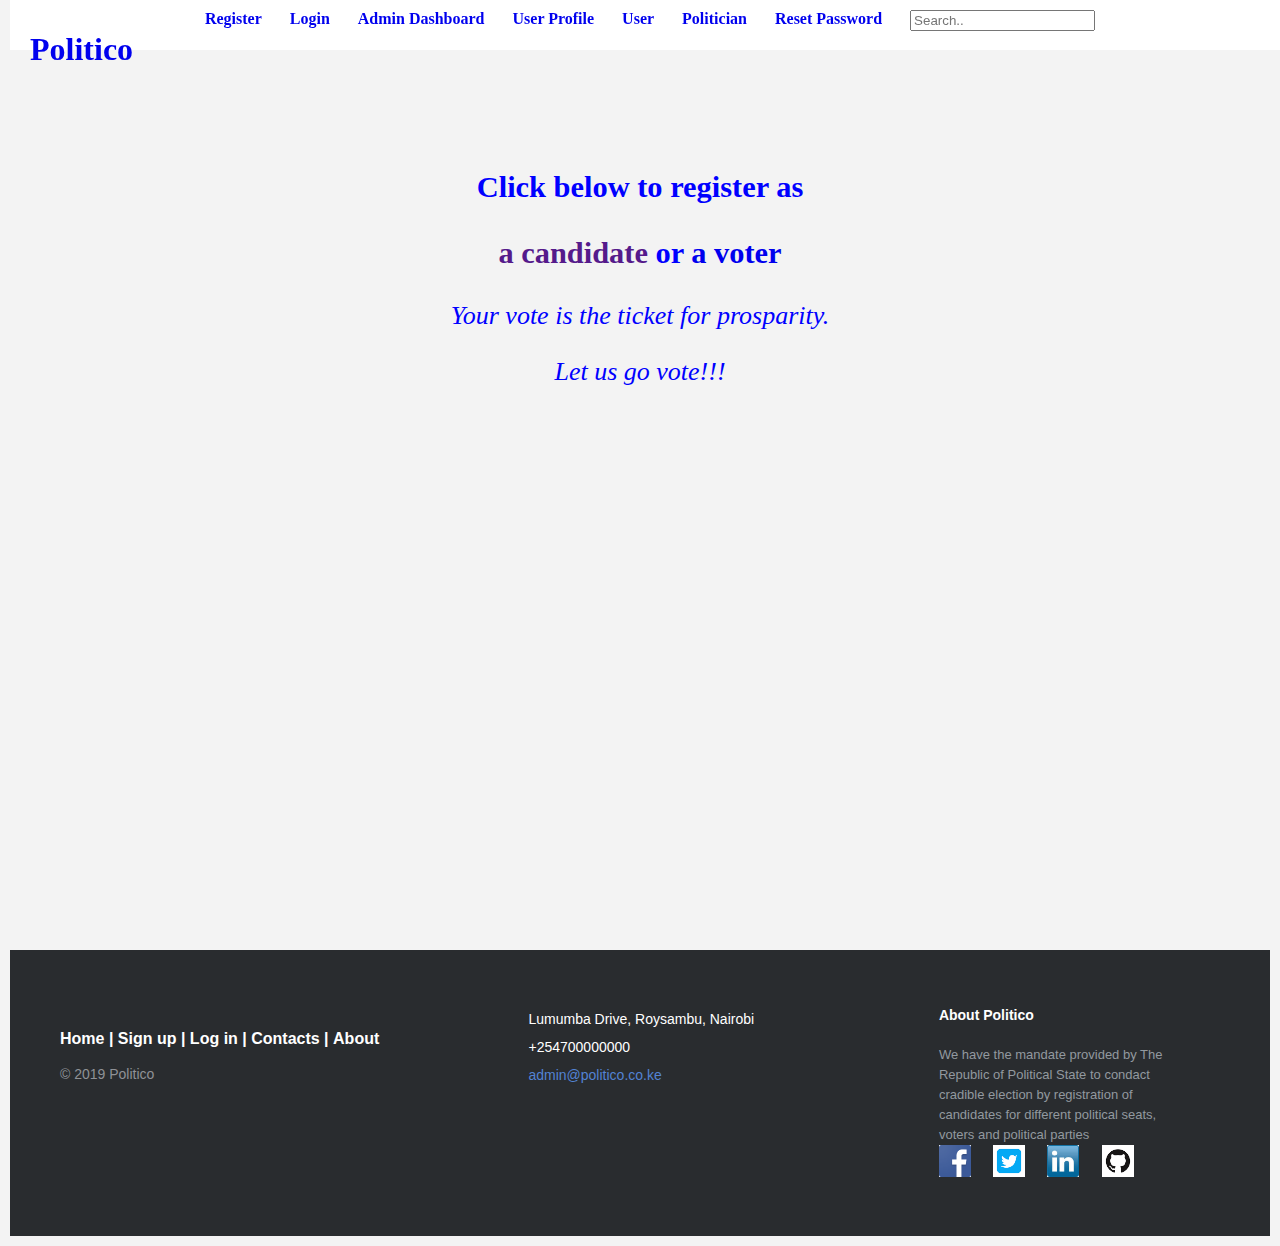
<file: index.html>
<!DOCTYPE html>
<html>
 <head>
  <meta charset="utf-8">
  <title>Politico</title>
  <meta name="viewport" content="width=device-width, initial-scaled=1.0">
  <link rel="stylesheet" href="css/header.css">
  <link rel="stylesheet" href="css/index.css">
  <link rel="stylesheet" href="css/footer.css">
</head>
<body>
  <header>
    <nav>
      <li><a href="index.html" ><h1>Politico</h1></a></li>
      <ul id="displayBlock">
        <li><a href="signup">Register</a></li>
        <li><a href="signin.html">Login</a></li>
        <li><a href="admin_dashboard.html">Admin Dashboard</a></li>
        <li><a href="userprofile.html">User Profile</a></li>
        <li><a href="user.html">User</a></li>
        <li><a href="politician.html">Politician</a></li>
        <li><a href="resetpassword.html">Reset Password</a></li>
        <li><input type="text" placeholder="Search.."></li>
        <li><a class="menu_icon"><img src="img/menu_icon.png" alt="menu_icon" height="32" width="32"></a></li>
      </ul>
    </nav>
  </header>
  <section class="banner">
    <div>
      <p><h3>Click below to register as </h3></p>
      <p><h3><a href="">a candidate</a> or <a href="#">a voter</a></h3></p>
      <p style="font-style: italic;">Your vote is the ticket for prosparity.</p>
      <p style="font-style: italic;">Let us go vote!!!</p>

  </div>
  </section>

  <footer class="footer-distributed">

      <div class="footer-left">

        <p class="footer-links">
          <a href="index.html">Home |</a>
          
          <a href="#">Sign up |</a>
          
          <a href="#">Log in |</a>
          
          <a href="#">Contacts |</a>
          
          <a href="#">About</a>
        </p>

        <p class="footer-company-name"> &copy; 2019 Politico</p>
      </div>

      <div class="footer-center">

        <div>
          <p><span>Lumumba Drive, Roysambu, Nairobi</span></p>
        </div>

        <div>
          <p>+254700000000</p>
        </div>

        <div>
          
          <p><a href="mailto:admin@politico.co.ke">admin@politico.co.ke</a></p>
        </div>

      </div>

      <div class="footer-right">

        <p class="footer-company-about">
          <span>About Politico</span>
          We have the mandate provided by The Republic of Political State to condact cradible election
          by registration of candidates for different political seats, voters and political parties
        </p>

        <div class="footer-icons">
          
          <a><img src="img/fb.png" alt="facebook" height="32" width="32"></a>
          &nbsp &nbsp
          <a><img src="img/twitter.png" alt="twitter" height="32" width="32"></a>
          &nbsp &nbsp
          <a><img src="img/in.jpg" alt="linkedin" height="32" width="32"></a>
          &nbsp &nbsp
          <a><img src="img/git.png" alt="github" height="32" width="32"></a>

        </div>

      </div>

    </footer>
</body>
</html>
</file>
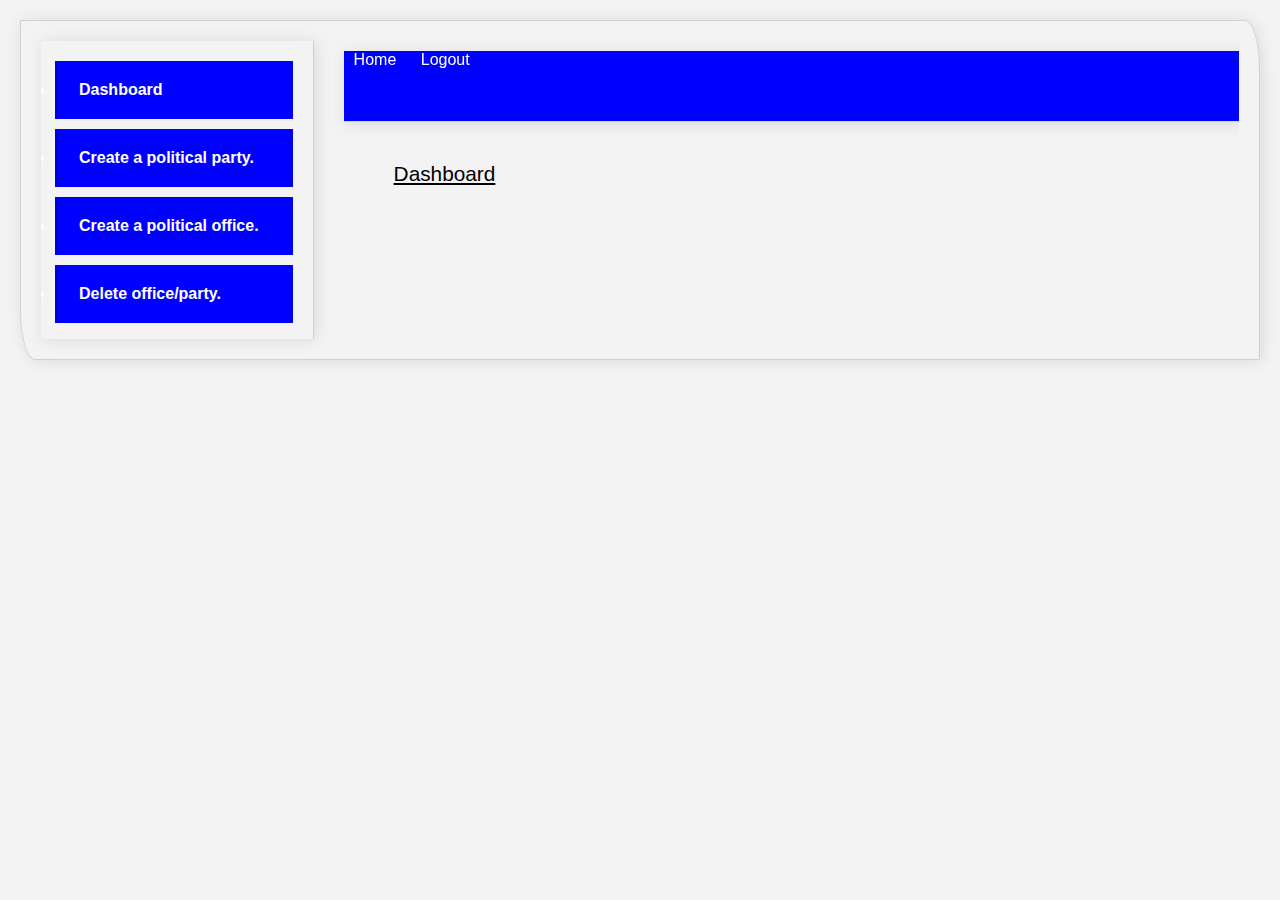
<file: admin_dashboard.html>
<!DOCTYPE html>
<html lang="es" >
  <head>
    <meta charset="utf-8">
    <meta name="viewport" content="width=device-width, initial-scaled=1.0">
    <title>Politico</title>
    <link rel="stylesheet" href="css/profiles.css">
  </head>
  <body>

  <div class="todo">

  <nav>
    <ul>
      <li>Dashboard</li>
      <li onclick="createParty()">Create a political party.</li>
      <li onclick="createOffice()">Create a political office.</li>
      <li>Delete office/party.</li>
    </ul>
  </nav>

<main class="panelD">
  <header>
    <a href="index.html"> Home</a>
    <a href="#"> Logout</a>
  </header>

  <h1 class="dash_contents">Dashboard</h1>
  <div id="party" class="forms" style="display: none;">
    <form  action="#">
      <h3>Create a Political Party</h3>
      <br />
      <input type="text" placeholder="Party Name" name="party_name" required autofocus >
      <br />
      <input type="text" placeholder="Headquater Address"  name="headquater_address" required>
      <br />
      <input type="text" placeholder="Logo URL"  name="Logo_Url" required>
      <br />
      <button type="submit" class="submitbtn">Create</button>
    </form>
  </div>

  <div id="office" class="forms" style="display: none;">
    <form  action="#">
      <h3>Create a Political Office</h3>
      <br />
      <input type="text" placeholder="Office Name" name="office_name" required autofocus >
      <br />
      <input type="text" placeholder="Office Type" name="office_type" required>
      <br />
      <button type="submit" class="submitbtn">Create</button>
    </form>
  </div>
</main>

<script>
function createParty() {
  var x = document.getElementById("party");
  var y = document.getElementById("office");
  if (x.style.display === "none") {
    x.style.display = "block";
	y.style.display = "none";
  } else {
    x.style.display = "none";
  }
}
</script>

<script>
function createOffice() {
  var y = document.getElementById("office");
  var x = document.getElementById("party");
  if (y.style.display === "none") {
    y.style.display = "block";
	x.style.display = "none";
  } else {
    y.style.display = "none";
  }
}
</script>
</body>
</html>
</file>
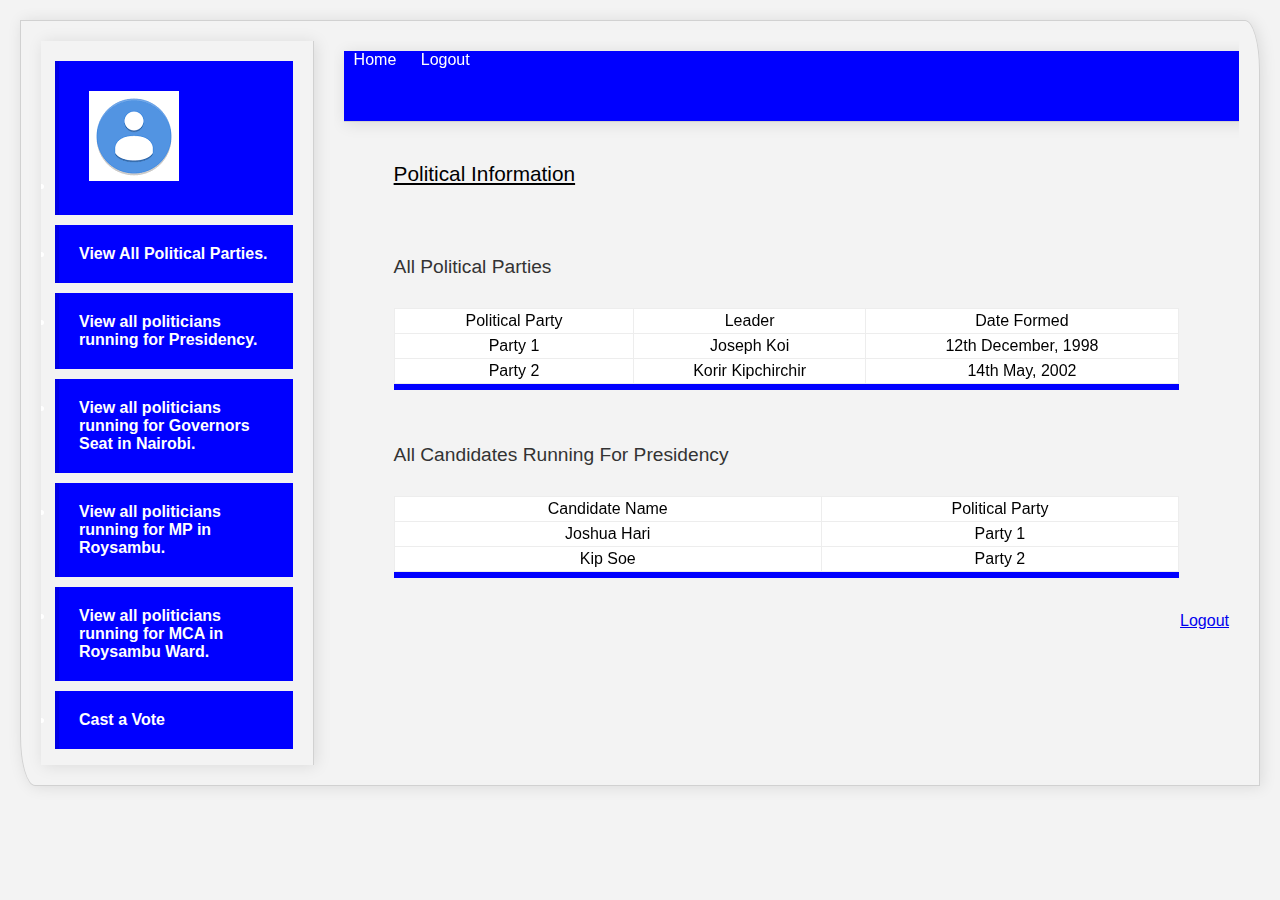
<file: user.html>
<!DOCTYPE html>
<html lang="es" >
  <head>
    <meta charset="utf-8">
    <meta name="viewport" content="width=device-width, initial-scaled=1.0">
    <title>Politico</title>
    <link rel="stylesheet" href="css/profiles.css">
  </head>
  <body>

  <div class="todo">

  <nav>
    <ul>
      <li style="align-item: center;"> <img src="img/profile.png" alt="Avatar" class="avatar"></li>
      <li>View All Political Parties.</li>
      <li>View all politicians running for Presidency.</li>
      <li>View all politicians running for Governors Seat in Nairobi.</li>
      <li>View all politicians running for MP in Roysambu.</li>
      <li>View all politicians running for MCA in Roysambu Ward.</li>
      <li onclick="castVote()">Cast a Vote</li>
    </ul>
  </nav>
<main class="panelD">

  <header>
    <a href="index.html"> Home</a>
    <a href="#"> Logout</a>
  </header>

  <h1 class="dash_contents">Political Information</h1>
  <div id="vote" class="forms" style="display: none;">
    <form  action="#">
      <h3>Cast a Vote </h3>
      <br />
      <input type="text" placeholder="President" name="president" required autofocus >
      <br />
      <input type="text" placeholder="Governor"  name="governor" required>
      <br />
      <input type="text" placeholder="Senator"  name="senator" required>
      <br />
      <input type="text" placeholder="Member of Paliament"  name="member_of_paliament" required>
      <br />
      <input type="text" placeholder="MCA"  name="mca" required>
      <br />
      <button type="submit" class="submitbtn">Vote</button>
    </form>
  </div>

  <h2>All Political Parties</h2>
  <div class="tables">
    <table>
      <tr>
        <th><b>Political Party</b></th>
        <th><b>Leader</b></th>
        <th><b>Date Formed</b></th>
      </tr>
      <tr>
        <th>Party 1</th>
        <th>Joseph Koi </th>
        <th>12th December, 1998</th>
      </tr>
      <tr>
        <th>Party 2</th>
        <th>Korir Kipchirchir</th>
        <th>14th May, 2002</th>
      </tr>
    </table>
  </div>

  <h2>All Candidates Running For Presidency</h2>
  <div class="tables">
    <table>
      <tr>
        <th><b>Candidate Name</b></th>
        <th><b>Political Party</b></th>
      </tr>
      <tr>
        <th>Joshua Hari</th>
        <th>Party 1 </th>
      </tr>
      <tr>
        <th>Kip Soe</th>
        <th>Party 2</th>
      </tr>
    </table>
  </div>

<a href="login.html" style="float:right">Logout</a>
</main>
    
<script>
  function castVote() {
     var x = document.getElementById("vote");
     if (x.style.display === "none") {
        x.style.display = "block";
     } else {
        x.style.display = "none";
     }
   }
</script>
</body>
</html>
</file>
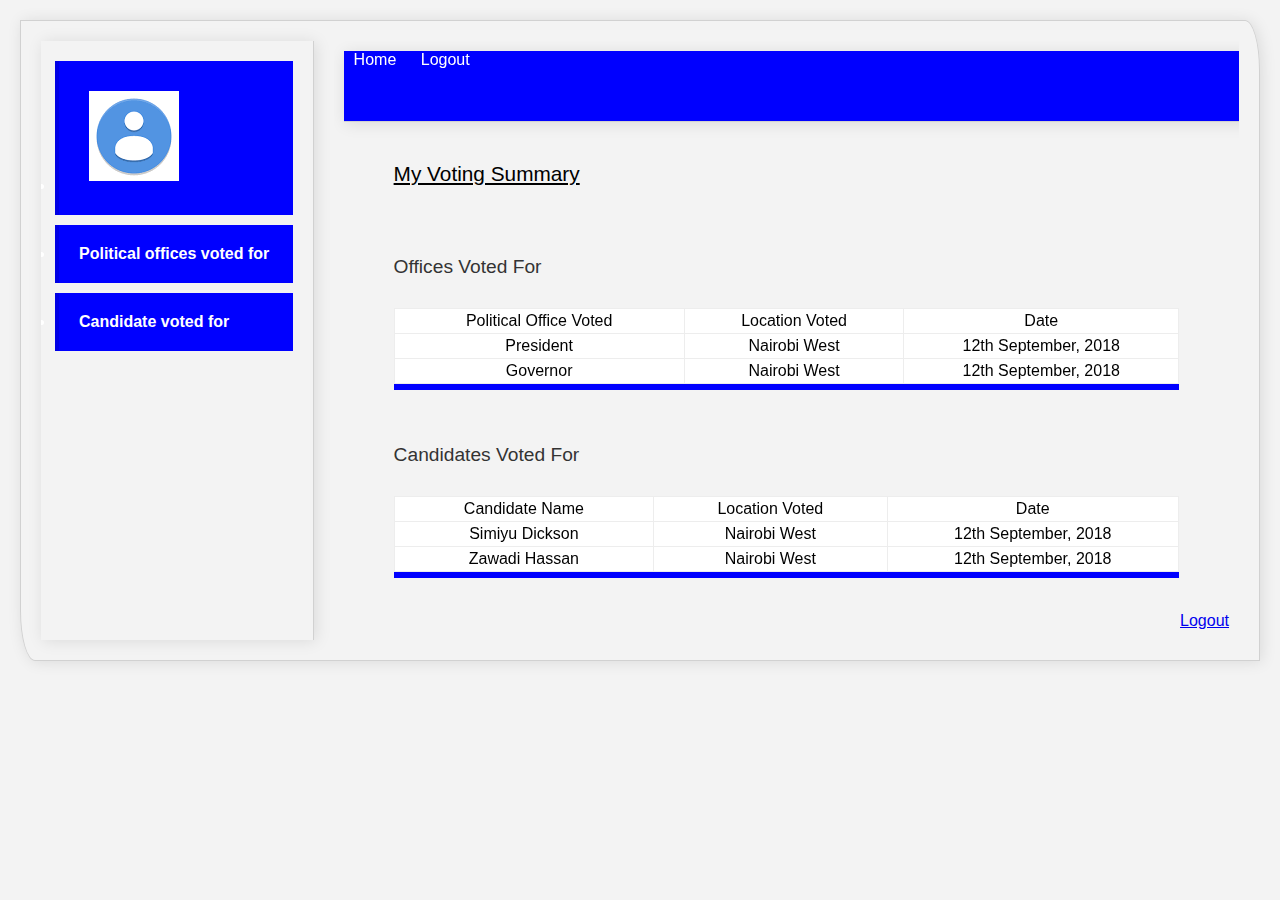
<file: userprofile.html>
<!DOCTYPE html>
<html lang="es" >
  <head>
    <meta charset="utf-8">
    <meta name="viewport" content="width=device-width, initial-scaled=1.0">
    <title>Politico</title>
    <link rel="stylesheet" href="css/profiles.css">
  </head>
  <body>

  <div class="todo">

  <nav>
    <ul>
      <li style="align-item: center;"> <img src="img/profile.png" alt="Avatar" class="avatar"></li>
      <li>Political offices voted for</li>
      <li>Candidate voted for</li>
    </ul>
  </nav>
<main class="panelD">

  <header>
    <a href="index.html"> Home</a>
    <a href="#"> Logout</a>
  </header>

  <h1 class="dash_contents">My Voting Summary</h1>

  <h2>Offices Voted For</h2>
  <div class="tables">
    <table>
      <tr>
        <th><b>Political Office Voted</b></th>
        <th><b>Location Voted</b></th>
        <th><b>Date</b></th>
      </tr>
      <tr>
        <th>President</th>
        <th>Nairobi West </th>
        <th>12th September, 2018</th>
      </tr>
      <tr>
        <th>Governor</th>
        <th>Nairobi West</th>
        <th>12th September, 2018</th>
      </tr>
    </table>
  </div>

  <h2>Candidates Voted For</h2>
  <div class="tables">
    <table>
      <tr>
        <th><b>Candidate Name</b></th>
        <th><b>Location Voted</b></th>
        <th><b>Date</b></th>
      </tr>
      <tr>
        <th>Simiyu Dickson</th>
        <th>Nairobi West </th>
        <th>12th September, 2018</th>
      </tr>
      <tr>
        <th>Zawadi Hassan</th>
        <th>Nairobi West</th>
        <th>12th September, 2018</th>
      </tr>
    </table>
  </div>
<a href="login.html" style="float:right">Logout</a>
</main>
</body>
</html>
</file>
<file: css/header.css>
* {
  text-decoration: none;
  box-sizing: border-box; /* Responsive grid-view */
}

header {
  font-family: Garamond;
  font-size: 24;
  font-weight: 900;
  color: #111;
  display: block;
  margin: auto 0; 
  text-align: center;
  top: 0px;
  padding-bottom: 10px;
  background-color: #ffffff;
  width: 100%;
  height: 50px;
  position: fixed;
  
}

nav {
  padding-top: 10px;
}

header nav li h1 {
  /* padding-top: 20px; */
}

header nav ul {
  display: block;
  margin: auto auto; 
  width: fit-content;
}

header nav li {
  float:left;
  padding-left: 20px;
  list-style: none;
}

header nav ul li {
  display: inline-block;
  float: left; /* Remove the clickable gap between the links */
  list-style: none; /* Remove the bullets */
  padding: 0 8px;
  padding-right: 20px; 

}



header nav ul li a:hover {
  background-color: #ddd;
  color: black;
}

header nav ul li a:active {
  background-color: #0000ff;
  color: black;
}

/* Hide menu icon on tablets and Computers */
@media (min-device-width: 800px){
    header nav ul li a.menu_icon img {
        display:none;
        padding-right: 20px;
    }
}

/* Header on small devices Padding  */
@media (max-device-width: 800px){
    header nav ul li{

        padding-left: 80px;
    }
}

/* Hide Register,Login, Contact, About  on mabile devices*/
@media (max-device-width: 600px){
    header nav ul li:nth-child(1), header nav ul li:nth-child(2), 
    header nav ul li:nth-child(3), header nav ul li:nth-child(4),
    header nav ul li:nth-child(5) {
        display:none;
    }
}
</file>
<file: css/index.css>
* {
  text-decoration: none;
  box-sizing: border-box; /* Responsive grid-view */
}

/* Prevent horizontal scroll */
html, body {
    max-width: 100%;
    overflow-x: hidden;
    margin: 5px;
    padding-top: 30px;
}
body {
  background-color: #f3f3f3;
}


.banner{
  width: 100;
  height: calc(100vh - 100px); /* device height subtract the header height */
}

.banner div {
  font-family: Garamond;
  font-size: 26px; 
  color: #0000ff;
  text-align: center;
  padding: 70px 0;
}
</file>
<file: css/footer.css>
.footer-distributed{
  background-color: #292c2f;
  
  box-sizing: border-box;
  width: 100%;
  text-align: left;
  font: bold 16px sans-serif;

  padding: 55px 50px;
  margin-top: 80px;
}

.footer-distributed .footer-left,
.footer-distributed .footer-center,
.footer-distributed .footer-right{
  display: inline-block;
  vertical-align: top;
}

/* Footer left */

.footer-distributed .footer-left{
  width: 40%;
}

/* Footer links */

.footer-distributed .footer-links{
  color:  #ffffff;
  margin: 20px 0 12px;
  padding: 0;
}

.footer-distributed .footer-links a{
  display:inline-block;
  line-height: 1.8;
  text-decoration: none;
  color:  inherit;
}

.footer-distributed .footer-company-name{
  color:  #8f9296;
  font-size: 14px;
  font-weight: normal;
  margin: 0;
}

/* Footer Center */

.footer-distributed .footer-center{
  width: 35%;
}

.footer-distributed .footer-center i{
  background-color:  #33383b;
  color: #ffffff;
  font-size: 25px;
  width: 38px;
  height: 38px;
  border-radius: 50%;
  text-align: center;
  line-height: 42px;
  margin: 10px 15px;
  vertical-align: middle;
}



.footer-distributed .footer-center p{
  display: inline-block;
  color: #ffffff;
  vertical-align: middle;
  margin:0;
}

.footer-distributed .footer-center p {
  display:block;
  font-weight: normal;
  font-size:14px;
  line-height:2;
}

.footer-distributed .footer-center p a{
  color:  #5383d3;
  text-decoration: none;;
}


/* Footer Right */

.footer-distributed .footer-right{
  width: 20%;
}

.footer-distributed .footer-company-about{
  line-height: 20px;
  color:  #92999f;
  font-size: 13px;
  font-weight: normal;
  margin: 0;
}

.footer-distributed .footer-company-about span{
  display: block;
  color:  #ffffff;
  font-size: 14px;
  font-weight: bold;
  margin-bottom: 20px;
}





/* Display on Small devices */

@media (max-width: 880px) {

  .footer-distributed{
    font: bold 14px sans-serif;
  }

  .footer-distributed .footer-left,
  .footer-distributed .footer-center,
  .footer-distributed .footer-right{
    display: block;
    width: 100%;
    margin-bottom: 40px;
    text-align: center;
  }

  .footer-distributed .footer-center i{
    margin-left: 0;
  }

}
</file>
<file: css/profiles.css>
* {
  padding: 0px;
  margin: 10px;
  font-family: 'Muli', sans-serif;
}

body {
  background-color: #f3f3f3;
  border: solid 1px #d1d1d1;
  border-top-right-radius: 15px 50px; 
  border-bottom-left-radius: 15px 50px; 
  box-shadow: 2px 1px 15px rgba(0,0,0,0.1);
}

.todo{
  display: flex;
  flex-wrap: nowrap;
}

header a {
  text-decoration: none;
}

header a:hover {
  color: #6699ff;
}

nav {
  display: flex;
  width: 30%;
  overflow: hidden;
  flex-direction: column;
  max-height: 100vh;
  border-right: solid 1px #d1d1d1;
  box-shadow: 2px 1px 15px rgba(0,0,0,0.1);
  z-index: 10;
}

.todo nav ul li{
  background-color: #0000ff;
  padding: 20px;
  margin-bottom: 6px;
  color:#ffffff;
  font-weight: 600;
  border-left: solid 4px rgba(0,0,0,0.1);
  margin-left: 4px;
  cursor: pointer;
}
.todo nav ul li:hover{
  border-left: solid 4px #fcc728;
  color: #6699ff;
}

.panelD{
  width: 100%;
  overflow:auto;
  max-height: 100vh;
}

header {
  height: 70px;
  width: 100%;
  border-bottom: solid 1px #d1d1d1;
  background-color: #0000ff;
  position: sticky;
  top: 0px;
  box-shadow: 1px 2px 15px rgba(0,0,0,0.1);
  z-index: 11;
}
header a {
  color: #ffffff;
}

header a:hover{
  cursor: pointer;
}

.dash_contents {
  font-weight: 400;
  font-size: 1.3em;
  padding-left: 50px;
  padding-top: 30px;
  padding-bottom: 30px;
  padding-right: 50px;
  text-decoration: underline;
  
}

.panelD h2{
  font-weight: 200;
  font-size: 1.2em;
  padding-left: 50px;
  padding-top: 30px;
  padding-right: 50px;
  color: #333333;
  margin-bottom: 5px;
}

.tables {
  display: flex;
  margin-left: 50px;
  margin-right: 50px;
  padding: 10px;
  border-radius: 10px;
  filter: drop-shadow(0px 6px 0px #0000ff);
}
.tables table{
  text-align: center;
  padding: 40px;
  width: 100%;
  margin-left: auto;
  margin-right: auto;
  border-collapse: collapse;
}
.tables table tr th{
  font-size: 1em;
  font-weight: 300;
  border: solid 1px #ededed;
  padding:3px 0px 3px 0px;
  background-color: #fff;
}

.forms {
  margin-left: 50px;
  margin-right: 50px;
  padding: 10px;
  border: 1px solid;
}

.submitbtn {
  background-color: #4CAF50;
  border: none;
  color: white;
  padding: 16px 32px;
  text-decoration: none;
  margin: 4px 2px;
  cursor: pointer;
}
</file>
